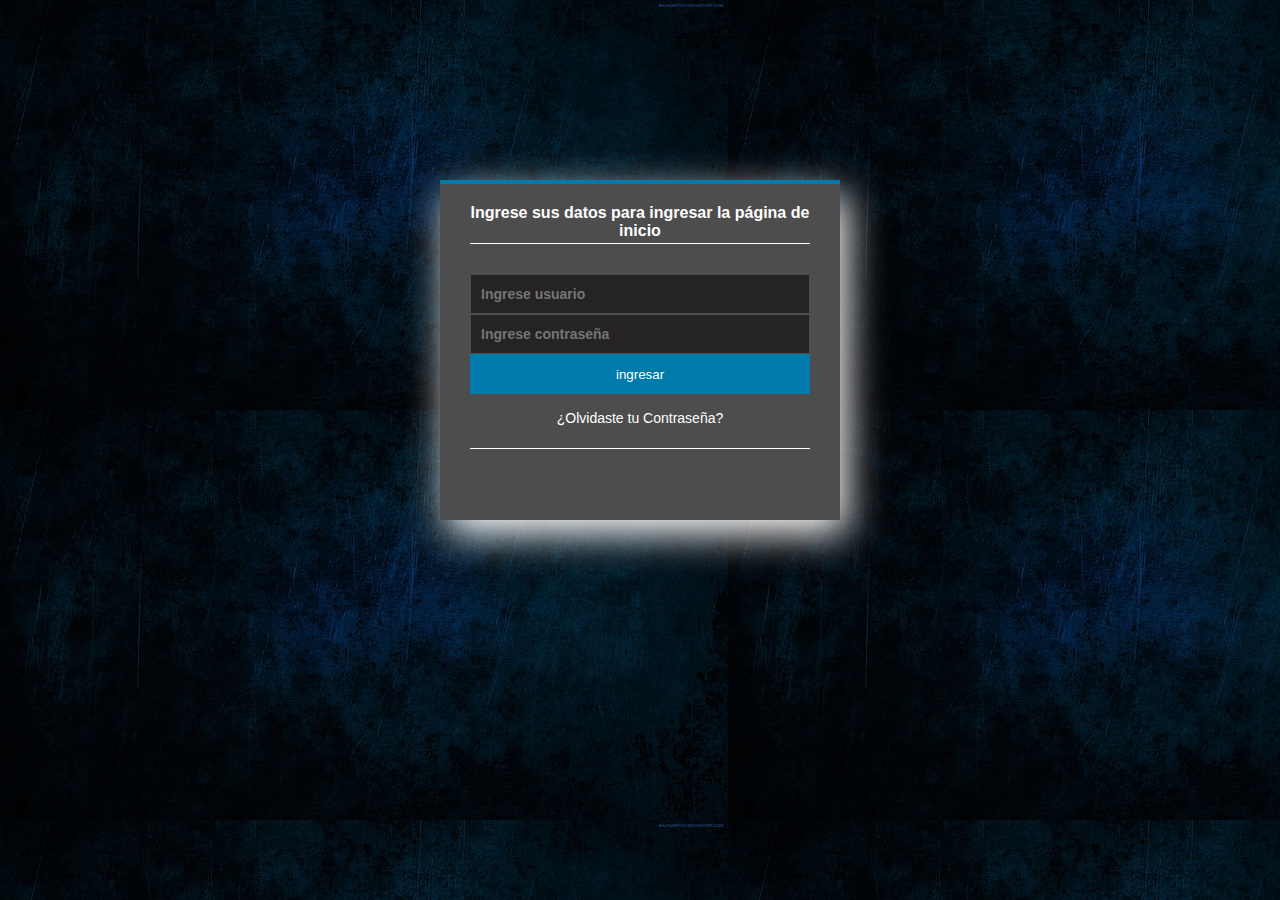
<file: index.html>
<!DOCTYPE html>
<html lang="en">
<head>
    <meta charset="UTF-8">
    <meta http-equiv="X-UA-Compatible" content="IE=edge">
    <meta name="viewport" content="width=device-width, initial-scale=1.0">
    <title>Document</title>

<script src="validar.js"></script> <!--conexion con java-->
<link rel="stylesheet" href="estiloingreso.css"> <!--conexion con css-->

</head>
<body>
    
    <section class="form-login">  <!--estructura para ingresar datos-->

<h5>Ingrese sus datos para ingresar la página de inicio</h5>


    <form name="frmingreso"> 
    <input class="controls" type="text" name="txtusuario" placeholder="Ingrese usuario">
    <input class="controls" type="password" name="txtcontraseña" placeholder="Ingrese contraseña">
    <input class="buttons" type="button" value="ingresar" onclick=ingresar()>
    <p><a href="#">¿Olvidaste tu Contraseña?</a></p>
</form>

</section>

</body>
</html>
</file>
<file: estiloingreso.css>
*{
    margin: 0;
    padding: 0;
    box-sizing: border-box;
    }

    body{
        font-family: arial;
        background-image: url("fondo\ azul.jpg")  ;
     }
 

    .form-login{
        width:400px;
        height: 340px;
        background: #4e4d4d;
        margin: auto;
        margin-top: 180px;
        box-shadow: 7px 14px 37px;
        padding: 20px 30px;
        border-top: 4px solid #017bab;
        color: white;
}

.form-login h5{
    margin: 0;
    text-align:center;
    height: 40px;
    margin-bottom: 30px;
    border-bottom: 1px solid;
    font-size: 16px;
}

.controls{
    width: 100%;
    border: 1px solid #4e4d4d;
    margin-bottom: 15;
    padding: 11px 10px;
    background: #252323;
    font-size: 14px;
    font-weight: bold;
}

.buttons{
    width: 100%;
    height: 40px;
    background: #017bab;
    border: none;
    color: white;
    margin-bottom: 15px;
    }

    .form-login p{
        height: 40px;
        text-align: center;
        border-bottom: 1px solid;
    }
    
    .form-login a{
        color: white;
        text-decoration: none;
        font-size: 14px;
    }
    

    .form-login a:hover{
        text-decoration: underline;
    }
</file>
